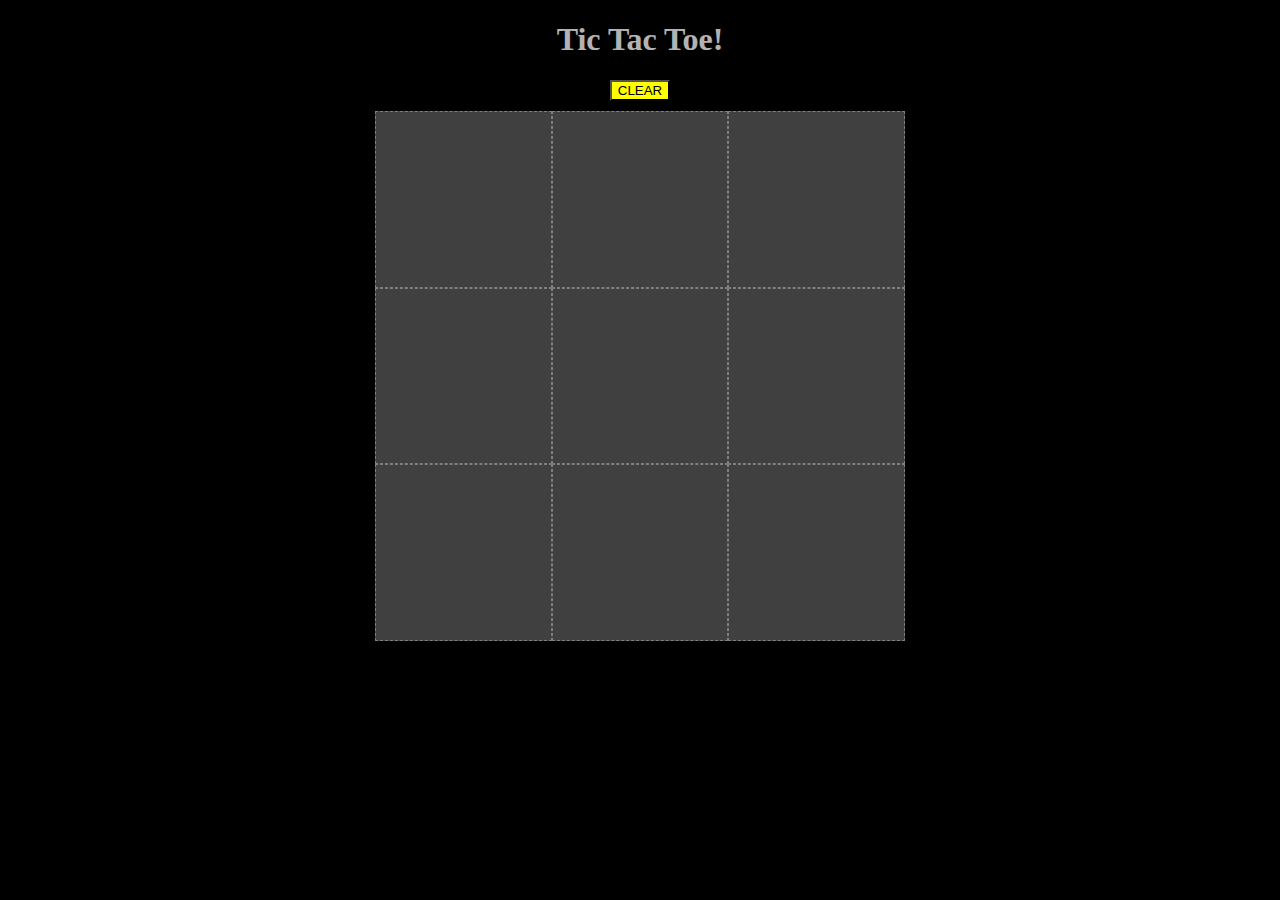
<file: index.html>
<!DOCTYPE html>
<html>
<head>
	<title>Tic Tac Toe</title>
	<link rel="stylesheet" type="text/css" href="style.css">
	<script src="http://code.jquery.com/jquery-1.10.1.min.js"></script>
	<script type="text/javascript" src="etch.JS"></script>
</head>

<body>

<h1> Tic Tac Toe! </h1>

<div id="button_container">
<button>CLEAR</button>
</div>

<div id="grid_container"></div>

</body>



</html>
</file>
<file: style.css>
#grid_container{
	margin: auto;
	width: 530px;
	height: 530px;
	overflow: auto;
}

#button_container{
	margin: auto;
	margin-bottom: 10px;
	width: 800px;
	text-align: center;

}

button{
	background-color: yellow;
}

body{
	background-color: black;
}

h1{
	text-align: center;
	color: white;
	font-family: verdana;
	opacity: 0.7;
}

.grid_square.grid_square_lit{
	background-color: yellow;

}

.grid_square.grid_square_litp2{
	background-color: red;
}

.grid_square{
	background-color: gray;
    border-width: 1px;
    border-style: dashed;
    border-color: white;
    float: left;
    opacity: 0.5;
}
</file>
